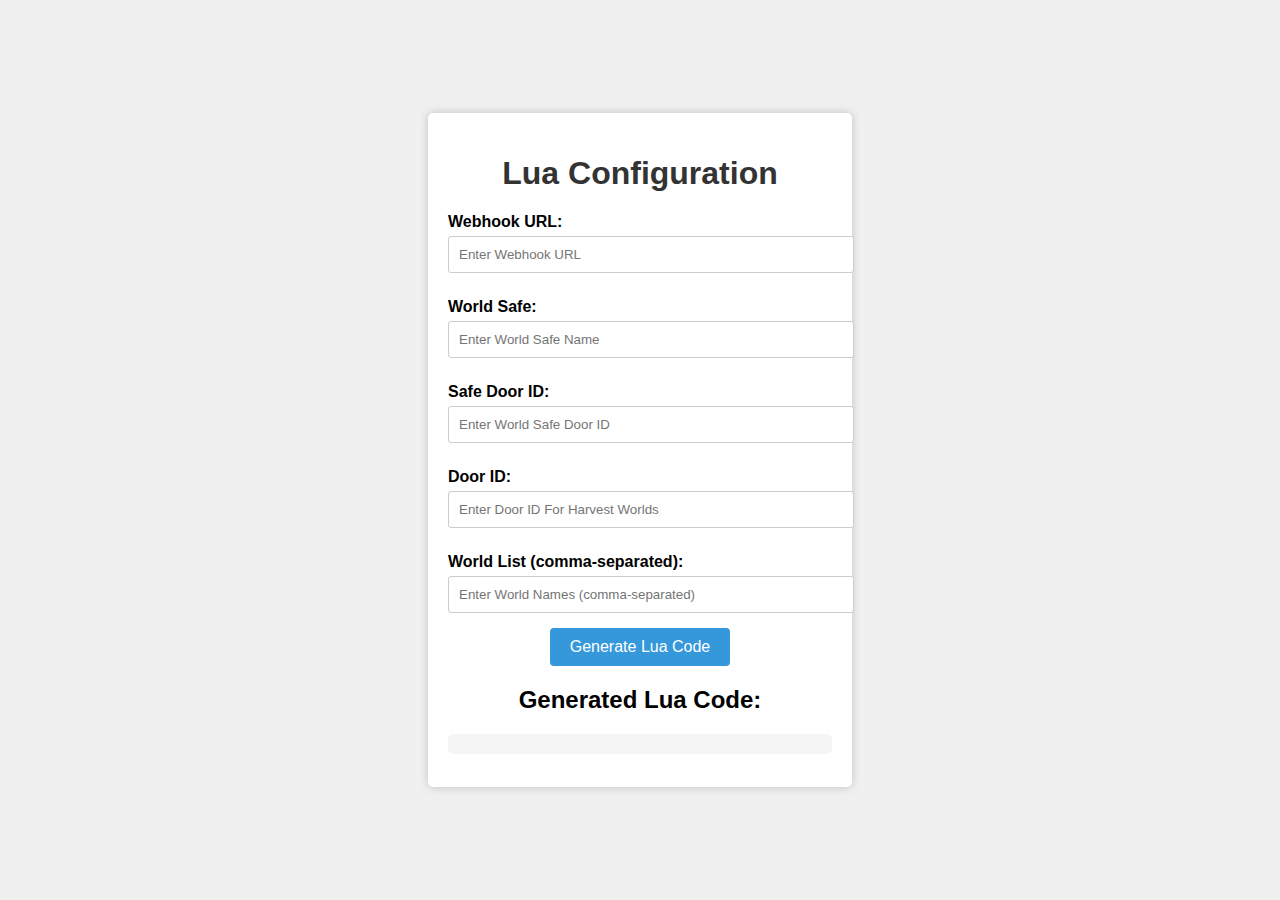
<file: makeConfig.html>
<!DOCTYPE html>
<html>
<head>
    <title>Lua Configuration</title>
    <style>
        body {
            font-family: Arial, sans-serif;
            background-color: #f0f0f0;
            text-align: center;
            margin: 0;
            padding: 0;
            display: flex;
            justify-content: center;
            align-items: center;
            min-height: 100vh;
        }

        .container {
            max-width: 400px;
            padding: 20px;
            background-color: #fff;
            border-radius: 5px;
            box-shadow: 0 0 10px rgba(0, 0, 0, 0.2);
        }

        h1 {
            color: #333;
        }

        p {
            color: #666;
        }

        label {
            display: block;
            text-align: left;
            font-weight: bold;
            margin-top: 10px;
        }

        input[type="text"] {
            width: 100%;
            padding: 10px;
            margin-top: 5px;
            margin-bottom: 15px;
            border: 1px solid #ccc;
            border-radius: 3px;
        }

        button {
            display: inline-block;
            padding: 10px 20px;
            background-color: #3498db;
            color: #fff;
            border: none;
            border-radius: 4px;
            cursor: pointer;
            font-size: 16px;
            transition: background-color 0.3s;
        }

        button:hover {
            background-color: #2980b9;
        }

        h2 {
            margin-top: 20px;
        }

        pre {
            background-color: #f5f5f5;
            padding: 10px;
            border-radius: 5px;
            text-align: left;
            overflow-x: auto;
        }
    </style>
</head>
<body>
    <div class="container">
        <h1>Lua Configuration</h1>
        <form id="configForm">
            <label for="webhookUrl">Webhook URL:</label>
            <input type="text" id="webhookUrl" name="webhookUrl" placeholder="Enter Webhook URL">
            
            <label for="worldsafe">World Safe:</label>
            <input type="text" id="worldsafe" name="worldsafe" placeholder="Enter World Safe Name">
            
            <label for="safeDoorId">Safe Door ID:</label>
            <input type="text" id="safeDoorId" name="safeDoorId" placeholder="Enter World Safe Door ID">
            
            <label for="doorId">Door ID:</label>
            <input type="text" id="doorId" name="doorId" placeholder="Enter Door ID For Harvest Worlds">

            <label for="worldList">World List (comma-separated):</label>
            <input type="text" id="worldList" name="worldList" placeholder="Enter World Names (comma-separated)">
            
            <button type="button" onclick="generateLuaCode()">Generate Lua Code</button>
        </form>
        
        <h2>Generated Lua Code:</h2>
        <pre id="luaCode"></pre>
    </div>

    <script>
        function generateLuaCode() {
            const form = document.getElementById("configForm");
            const webhookUrl = form.elements.webhookUrl.value;
            const worldsafe = form.elements.worldsafe.value;
            const safeDoorId = form.elements.safeDoorId.value;
            const doorId = form.elements.doorId.value;
            const worldList = form.elements.worldList.value.split(',').map(item => item.trim());
            
            const luaCode = `
---[Settings]---
delay = 400 -- Harvest Delay
blockId = 14 -- Block ID
seedId = 15 -- Seed ID
--------
worldsafe = "${worldsafe}" -- Storage World Name 
safeDoorID = "${safeDoorId}" -- Storage World Door ID
----
doorId = "${doorId}" -- Door id, should be the same for storage and plant worlds
worldList = {${worldList.map(item => `"${item}"`).join(', ')}}
-----------
depoblock = 6388 -- For bot find pathing it must be background
WebhookUrl = "${webhookUrl}"
moonList = {10140, 10142, 10146, 10150, 10158, 10164, 10228, 11286, 12386, 1098, 1828 , 3870 , 7058 , 10134, 10136 , 10138 } -- change it to your self
`;
            document.getElementById("luaCode").textContent = luaCode;
        }
    </script>
</body>
</html>
</file>
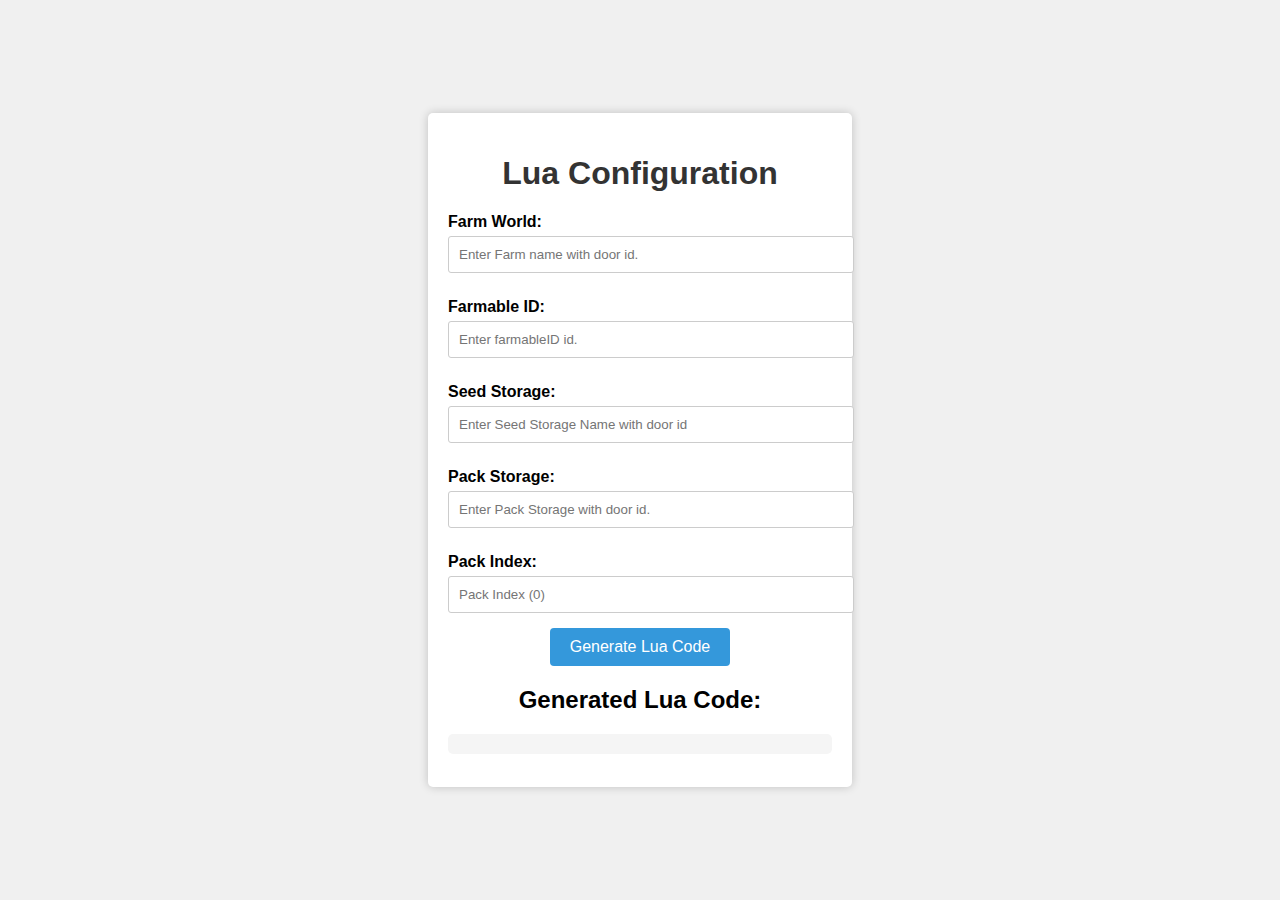
<file: rotaConfig.html>
<!DOCTYPE html>
<html>
<head>
    <title>Lua Configuration</title>
    <style>
        body {
            font-family: Arial, sans-serif;
            background-color: #f0f0f0;
            text-align: center;
            margin: 0;
            padding: 0;
            display: flex;
            justify-content: center;
            align-items: center;
            min-height: 100vh;
        }

        .container {
            max-width: 400px;
            padding: 20px;
            background-color: #fff;
            border-radius: 5px;
            box-shadow: 0 0 10px rgba(0, 0, 0, 0.2);
        }

        h1 {
            color: #333;
        }

        label {
            display: block;
            text-align: left;
            font-weight: bold;
            margin-top: 10px;
        }

        input[type="text"] {
            width: 100%;
            padding: 10px;
            margin-top: 5px;
            margin-bottom: 15px;
            border: 1px solid #ccc;
            border-radius: 3px;
        }

        button {
            display: inline-block;
            padding: 10px 20px;
            background-color: #3498db;
            color: #fff;
            border: none;
            border-radius: 4px;
            cursor: pointer;
            font-size: 16px;
            transition: background-color 0.3s;
        }

        button:hover {
            background-color: #2980b9;
        }

        h2 {
            margin-top: 20px;
        }

        pre {
            background-color: #f5f5f5;
            padding: 10px;
            border-radius: 5px;
            text-align: left;
            overflow-x: auto;
        }
    </style>
</head>
<body>
    <div class="container">
        <h1>Lua Configuration</h1>
        <form id="configForm">
            <label for="farmName">Farm World:</label>
            <input type="text" id="farmName" name="farmName" placeholder="Enter Farm name with door id.">

            <label for="farmableID">Farmable ID:</label>
            <input type="text" id="farmableID" name="farmableID" placeholder="Enter farmableID id.">
            
            <label for="seedStorage">Seed Storage:</label>
            <input type="text" id="seedStorage" name="seedStorage" placeholder="Enter Seed Storage Name with door id">
            
            <label for="packStorage">Pack Storage:</label>
            <input type="text" id="packStorage" name="packStorage" placeholder="Enter Pack Storage with door id.">
            
            <label for="packIndex">Pack Index:</label>
            <input type="text" id="packIndex" name="packIndex" placeholder="Pack Index (0)">
            
            <button type="button" onclick="generateLuaCode()">Generate Lua Code</button>
        </form>
        
        <h2>Generated Lua Code:</h2>
        <pre id="luaCode"></pre>
    </div>

    <script>
        function generateLuaCode() {
            const form = document.getElementById("configForm");
            const farmName = form.elements.farmName.value;
            const farmableID = form.elements.farmableID.value;
            const seedStorage = form.elements.seedStorage.value;
            const packStorage = form.elements.packStorage.value;
            const packIndex = form.elements.packIndex.value;
            const luaCode = `
-------SELECT BOT FROM MENU AND RUN THIS------------
world_manager = getWorldManager()
-------COPY PASTE TO EXECUTOR-----------------------
world_manager:addFarm("${farmName}", ${farmableID})
world_manager:addStorage("${seedStorage}", StorageType.seed, ${farmableID})
world_manager:addStorage("${packStorage}", StorageType.pack, ${packIndex})
----------------------------------------------------

`;
            document.getElementById("luaCode").textContent = luaCode;
        }
    </script>
</body>
</html>
</file>
